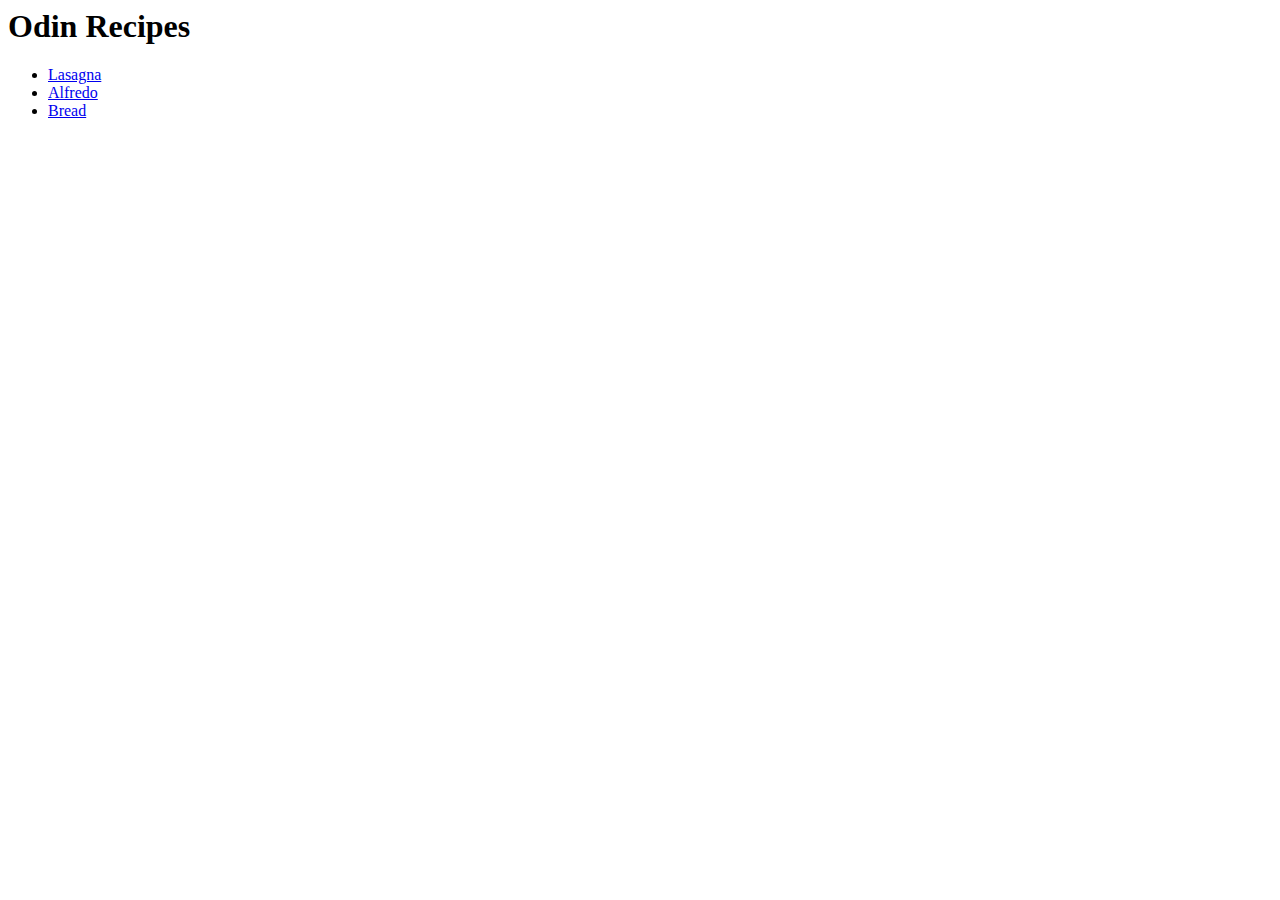
<file: index.html>
<html>
    <head>
        <title>Odin Recipes</title>
        <link rel="stylesheet" href="styles.css" />
    </head>
    <body>
        <h1>Odin Recipes</h1>
        <ul>
            <li><a href="recipes/lasagna.html">Lasagna</a></li>
            <li><a href="recipes/alfredo.html">Alfredo</a></li>
            <li><a href="recipes/bread.html">Bread</a></li>
        </ul>
    </body>
</html>
</file>
<file: styles.css>
.h1 {
    font-family: Arial, sans-serif;
    color:blueviolet;
}

.li {
    font-family: 'Franklin Gothic Medium', sans-serif;
    color:aqua;
}

.body {
    background-color: black;
}
</file>
